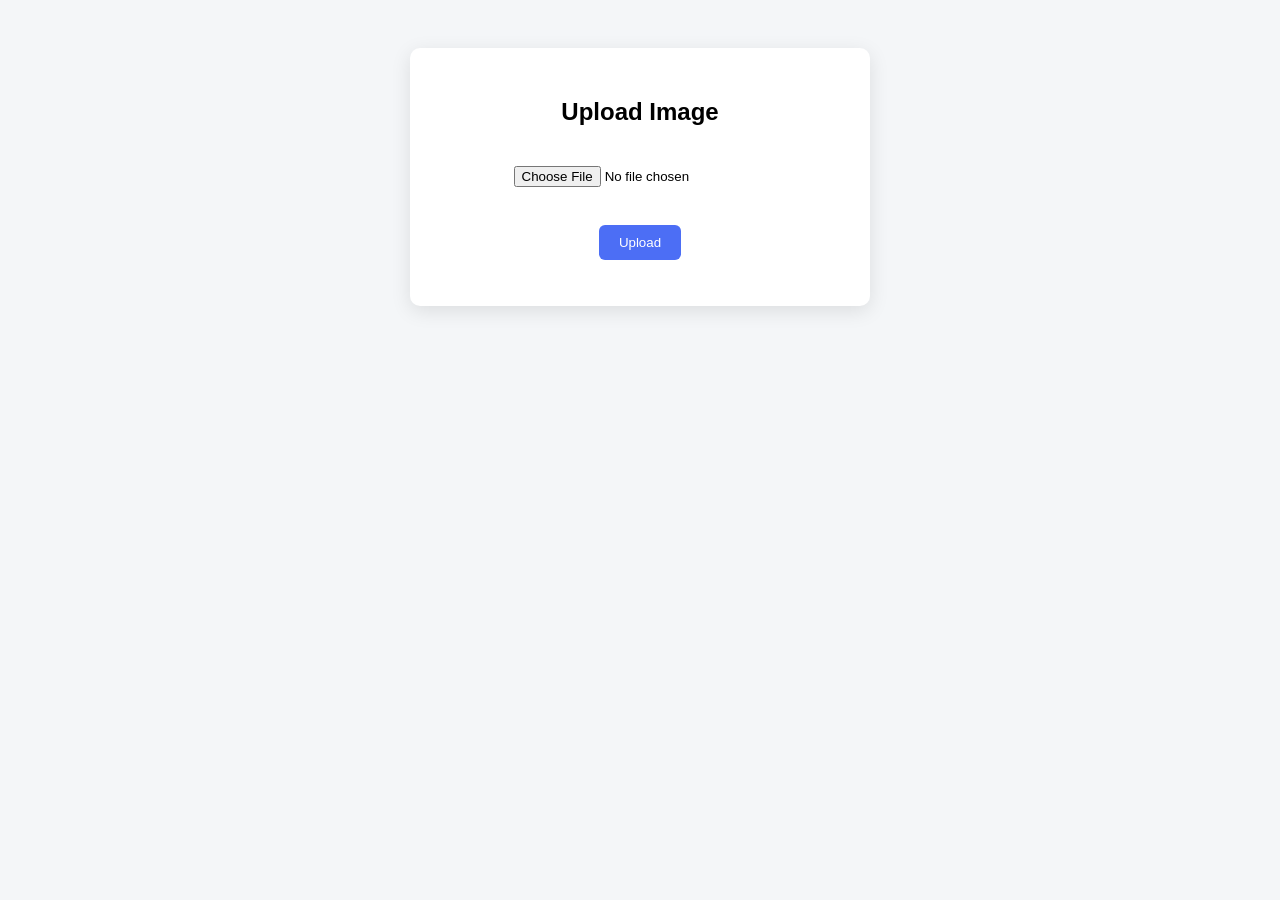
<file: flask-ui/templates/upload.html>
<!DOCTYPE html>
<html lang="en">
<head>

<title>Image Upload</title>

<style>

body{
    font-family: Arial;
    text-align:center;
    padding:40px;
    background:#f4f6f8;
}

.container{
    background:white;
    padding:30px;
    border-radius:10px;
    width:400px;
    margin:auto;
    box-shadow:0px 5px 20px rgba(0,0,0,0.1);
}

input{
    margin-top:20px;
}

button{
    margin-top:20px;
    padding:10px 20px;
    border:none;
    background:#4c6ef5;
    color:white;
    border-radius:6px;
    cursor:pointer;
}

button:hover{
    background:#364fc7;
}

img{
    margin-top:20px;
    max-width:300px;
    border-radius:8px;
}

</style>

</head>

<body>

<div class="container">

<h2>Upload Image</h2>

<form id="uploadForm">

<input type="file" name="image" id="imageInput" accept="image/*">

<br>

<img id="preview" style="display:none;">

<br>

<button type="submit">Upload</button>

</form>

<p id="status"></p>

</div>

<script>

// show image preview

document.getElementById("imageInput").addEventListener("change", function(event){

const file = event.target.files[0]

if(file){

const reader = new FileReader()

reader.onload = function(e){

const img = document.getElementById("preview")

img.src = e.target.result
img.style.display = "block"

}

reader.readAsDataURL(file)

}

})


// upload to flask

document.getElementById("uploadForm").addEventListener("submit", function(e){

e.preventDefault()

const formData = new FormData()
const file = document.getElementById("imageInput").files[0]

formData.append("image", file)

fetch("/upload", {
method:"POST",
body:formData
})
.then(res => res.text())
.then(data => {
document.getElementById("status").innerText = data
})

})

</script>

</body>
</html>
</file>
